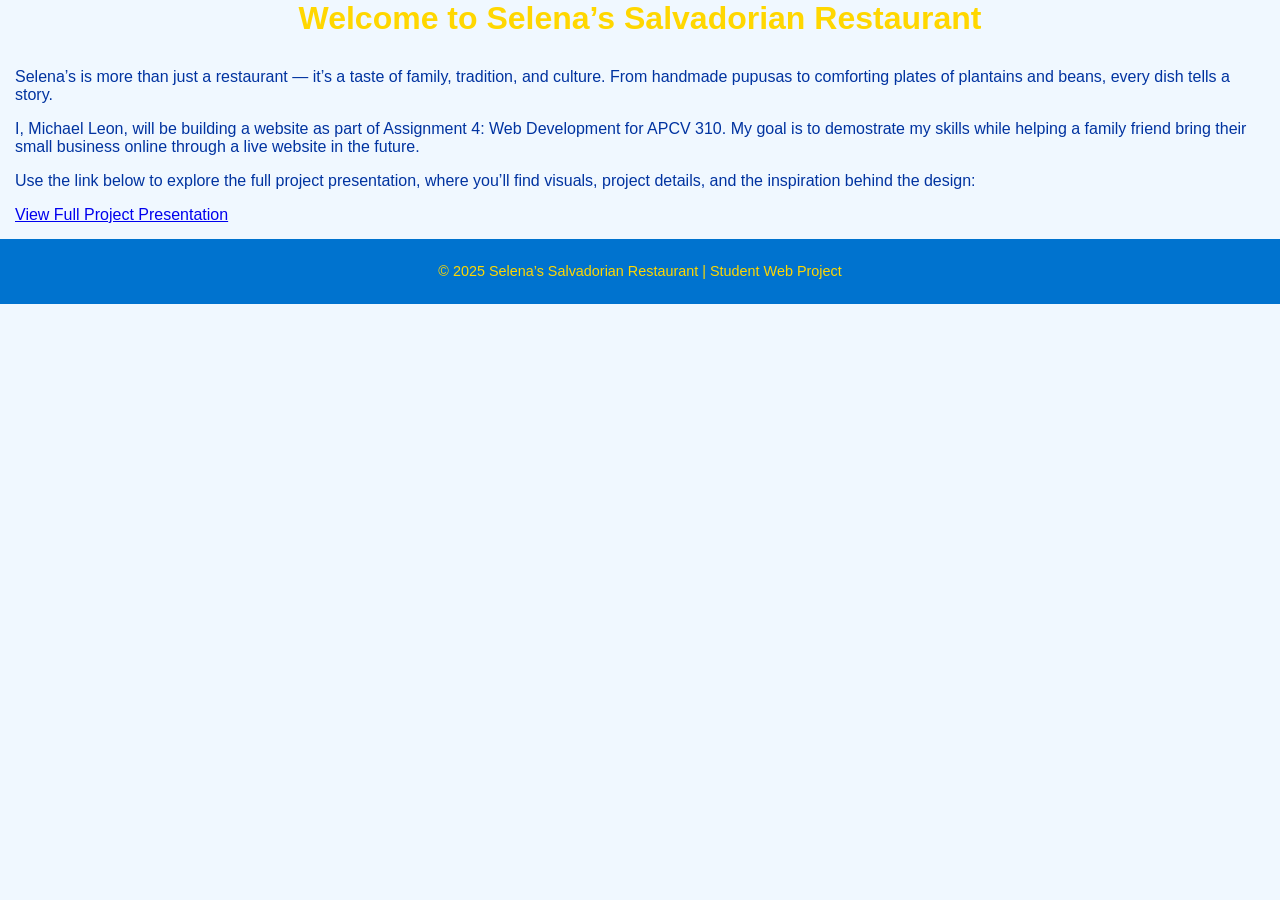
<file: index.html>
<!DOCTYPE html>
<html lang="en">
<head>
  <meta charset="UTF-8" />
  <meta name="viewport" content="width=device-width, initial-scale=1.0"/>
  <title>Selena’s Salvadorian Restaurant</title>
  <link rel="stylesheet" href="index.css" />
</head>
<body>

  <header>
    <h1>Welcome to Selena’s Salvadorian Restaurant</h1>
  </header>

  <main>
    <section>
      <p>Selena’s is more than just a restaurant — it’s a taste of family, tradition, and culture. 
      From handmade pupusas to comforting plates of plantains and beans, every dish tells a story.</p>

      <p>I, Michael Leon, will be building a website as part of Assignment 4: Web Development for APCV 310. 
      My goal is to demostrate my skills while helping a family friend bring their small business online through a live website in the future.</p>
      
      <p>Use the link below to explore the full project presentation, where you’ll find visuals, 
      project details, and the inspiration behind the design:</p>

      <a href="project1.html">View Full Project Presentation</a>
    </section>
  </main>

  <footer>
    <p>&copy; 2025 Selena’s Salvadorian Restaurant | Student Web Project</p>
  </footer>

</body>
</html>
</file>
<file: index.css>
body {
  margin: 0;
  padding: 0;
  background-color: #f0f8ff; /* Light Blue - Inspired by El Salvador's flag */
  font-family: "Trebuchet MS", Arial, sans-serif;
  font-size: 16px;
  color: #0033a0; /* Dark Blue - Inspired by El Salvador's flag */
}

header {
    width: 100%;
    margin: 0;
    padding: 0;
}

header figure {
    margin: 0;
    padding: 0;
}

header img {
    width: 100%;
    max-height: 200px; /* Limits the height of the image */
    height: auto;
    display: block;
}



h1 {
  margin: 0;
  font-size: 2em;
  color: #FFD700; /* Gold - Inspired by the emblem */
  text-align: center;
}

nav ul {
  margin: 10px 0 0 0;
  padding: 0;
  list-style: none;
  text-align: center;
}

nav li {
  display: inline-block;
  margin: 0 10px;
}

nav a {
  text-decoration: none;
  color: #FFD700; /* Gold */
  font-weight: bold;
}

nav a:hover {
  text-decoration: underline;
}

main {
  padding: 15px;
}

.hero img {
  max-width: 100%;
  height: auto;
  display: block;
  margin: 0 auto;
}

.hero figcaption {
  text-align: center;
  font-style: italic;
  margin-top: 5px;
  color: #0033a0; /* Dark Blue */
}

h2 {
  font-size: 1.5em;
  color: #0073cf; /* Blue */
  margin-top: 1em;
  text-decoration: underline;
}

strong {
  color: #FFD700; /* Gold */
}

footer {
  background-color: #0073cf; /* Blue */
  text-align: center;
  padding: 10px;
  font-size: 0.9em;
  color: #FFD700; /* Gold */
}
</file>
